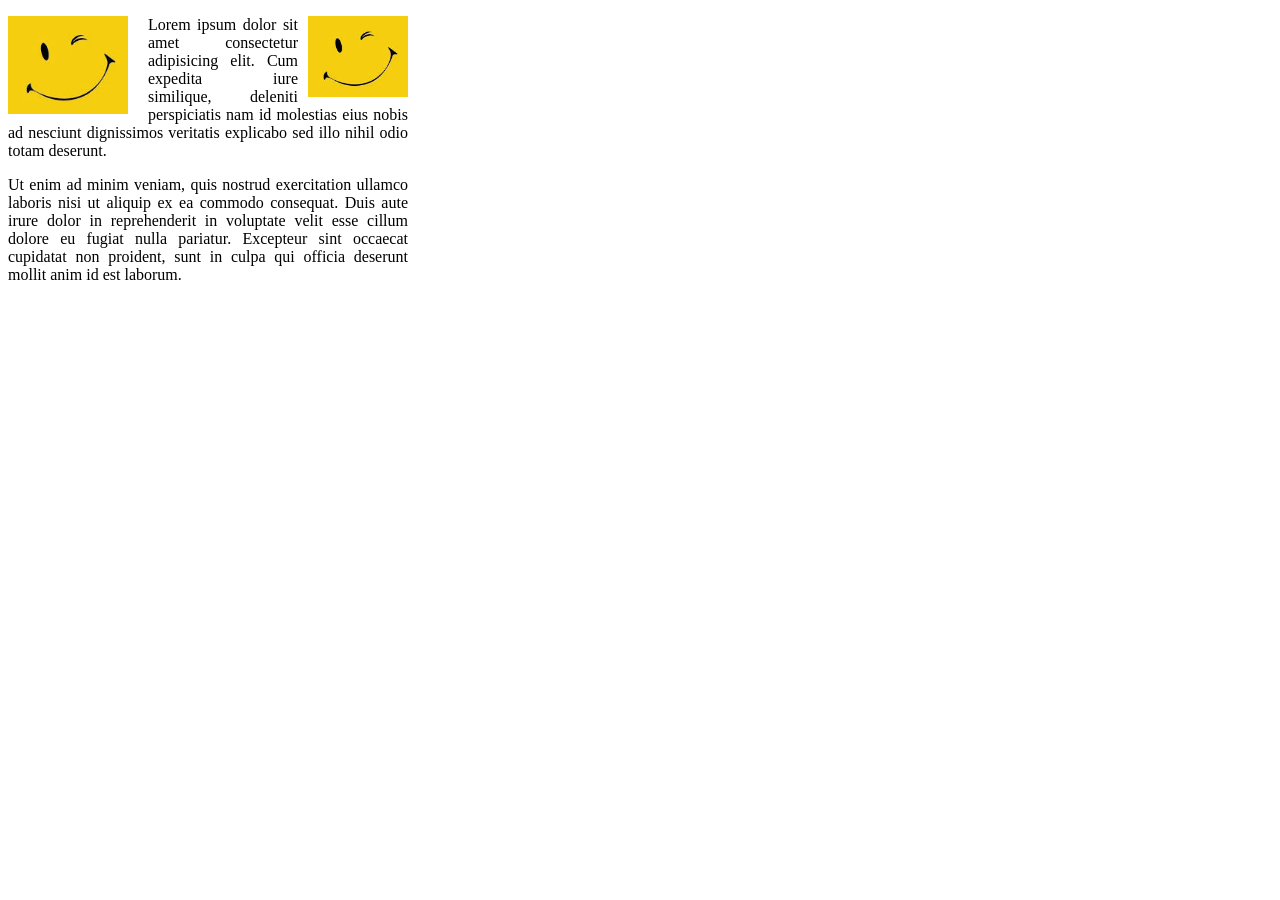
<file: 1list/index.html>
<!DOCTYPE html>
<html lang="en">
<head>
    <meta charset="UTF-8">
    <meta name="viewport" content="width=device-width, initial-scale=1.0">
    <title>Document</title>
<div>
    <link rel="stylesheet" href="style.css">
	<img src="img.png" alt="smile" class="leftimg">
    <img src="img.png" alt="smile" class="rightimg">
	<p>Lorem ipsum dolor sit amet consectetur adipisicing elit. Cum expedita iure similique, deleniti perspiciatis nam id molestias eius nobis ad nesciunt dignissimos veritatis explicabo sed illo nihil odio totam deserunt.</p>
    <p>Ut enim ad minim veniam, quis nostrud exercitation ullamco laboris nisi ut aliquip ex ea commodo consequat. Duis aute irure dolor in reprehenderit in voluptate velit esse cillum dolore eu fugiat nulla pariatur. Excepteur sint occaecat cupidatat non proident, sunt in culpa qui officia deserunt mollit anim id est laborum.</p>
</div>
</head>
<body>
    
</body>
</html>
</file>
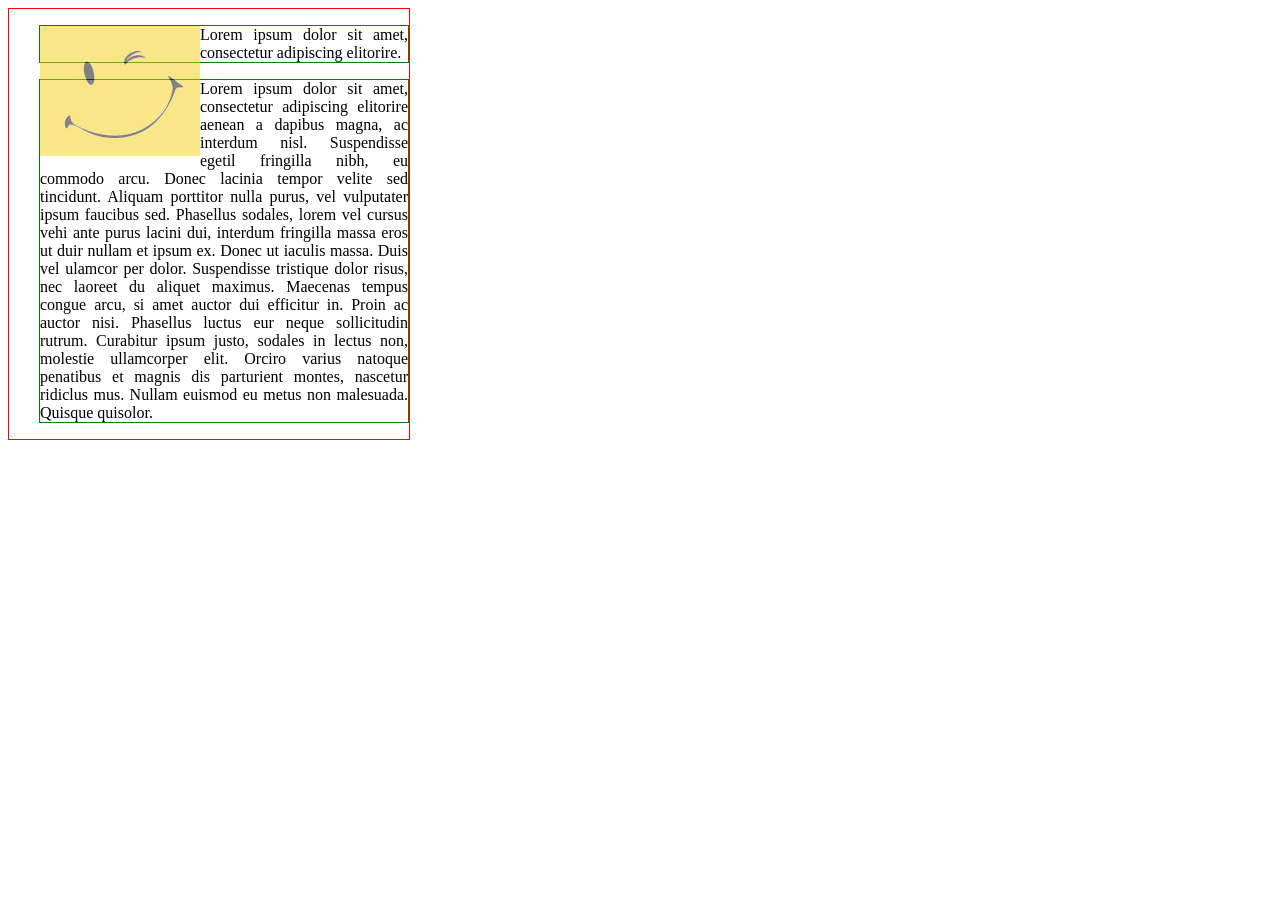
<file: 2list/index.html>
<!DOCTYPE html>
<html lang="en">
<head>
    <meta charset="UTF-8">
    <meta name="viewport" content="width=device-width, initial-scale=1.0">
    <title>Document</title>
    <link rel="stylesheet" href="style.css">
    <div>
	<p>
		<img src="img.png" alt="smile">
		Lorem ipsum dolor sit amet, consectetur adipiscing elitorire.
	</p>
	<p>
	Lorem ipsum dolor sit amet, consectetur adipiscing elitorire aenean a dapibus magna, ac interdum nisl. Suspendisse egetil fringilla nibh, eu commodo arcu. Donec lacinia tempor velite sed tincidunt. Aliquam porttitor nulla purus, vel vulputater ipsum faucibus sed. Phasellus sodales, lorem vel cursus vehi ante purus lacini dui, interdum fringilla massa eros ut duir nullam et ipsum ex. Donec ut iaculis massa. Duis vel ulamcor per dolor. Suspendisse tristique dolor risus, nec laoreet du aliquet maximus. Maecenas tempus congue arcu, si amet auctor dui efficitur in. Proin ac auctor nisi. Phasellus luctus eur neque sollicitudin rutrum. Curabitur ipsum justo, sodales in lectus non, molestie ullamcorper elit. Orciro varius natoque penatibus et magnis dis parturient montes, nascetur ridiclus mus. Nullam euismod eu metus non malesuada. Quisque quisolor.
	</p>
</div>
</head>
<body>
    
</body>
</html>
</file>
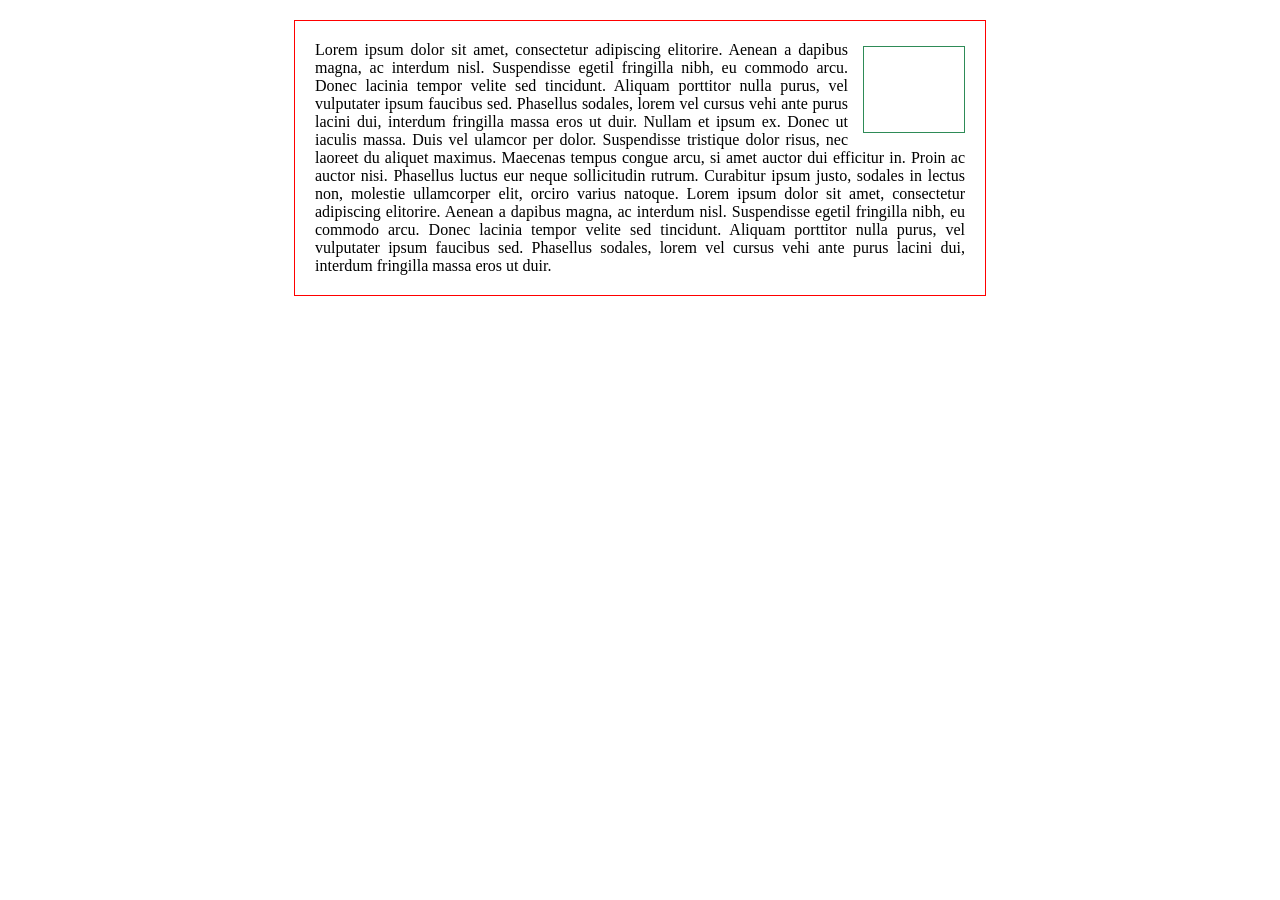
<file: 3list/index.html>
<!DOCTYPE html>
<html lang="en">
<head>
    <meta charset="UTF-8">
    <meta name="viewport" content="width=device-width, initial-scale=1.0">
    <title>Document</title>
    <link rel="stylesheet" href="style.css">
<div class="parent">
	<div class="child"></div>
	Lorem ipsum dolor sit amet, consectetur adipiscing elitorire. Aenean a dapibus magna, ac interdum nisl. Suspendisse egetil fringilla nibh, eu commodo arcu. Donec lacinia tempor velite sed tincidunt. Aliquam porttitor nulla purus, vel vulputater ipsum faucibus sed. Phasellus sodales, lorem vel cursus vehi ante purus lacini dui, interdum fringilla massa eros ut duir. Nullam et ipsum ex. Donec ut iaculis massa. Duis vel ulamcor per dolor. Suspendisse tristique dolor risus, nec laoreet du aliquet maximus. Maecenas tempus congue arcu, si amet auctor dui efficitur in. Proin ac auctor nisi. Phasellus luctus eur neque sollicitudin rutrum. Curabitur ipsum justo, sodales in lectus non, molestie ullamcorper elit, orciro varius natoque. Lorem ipsum dolor sit amet, consectetur adipiscing elitorire. Aenean a dapibus magna, ac interdum nisl. Suspendisse egetil fringilla nibh, eu commodo arcu. Donec lacinia tempor velite sed tincidunt. Aliquam porttitor nulla purus, vel vulputater ipsum faucibus sed. Phasellus sodales, lorem vel cursus vehi ante purus lacini dui, interdum fringilla massa eros ut duir.
    
</div>
</head>
<body>
    
</body>
</html>
</file>
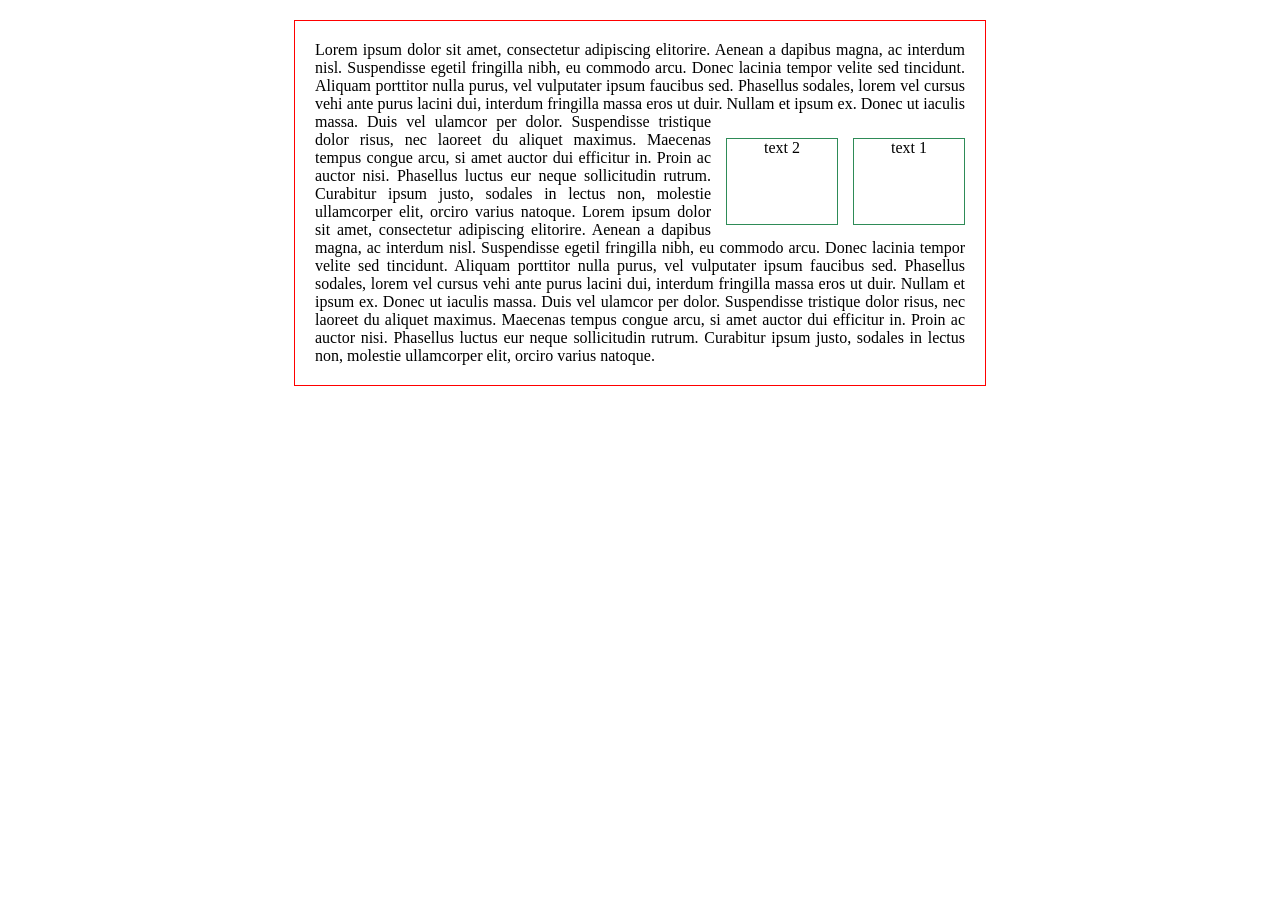
<file: 4list/index.html>
<!DOCTYPE html>
<html lang="en">
<head>
    <meta charset="UTF-8">
    <meta name="viewport" content="width=device-width, initial-scale=1.0">
    <title>Document</title>
    <link rel="stylesheet" href="style.css">
    <div class="parent">
	 
				Lorem ipsum dolor sit amet, consectetur adipiscing elitorire.
				Aenean a dapibus magna, ac interdum nisl. Suspendisse egetil
				fringilla nibh, eu commodo arcu. Donec lacinia tempor velite
				sed tincidunt. Aliquam porttitor nulla purus, vel vulputater
				ipsum faucibus sed. Phasellus sodales, lorem vel cursus vehi
				ante purus lacini dui, interdum fringilla massa eros ut duir.
               
				Nullam et ipsum ex. Donec ut iaculis massa. Duis vel ulamcor
				per dolor.  <div class="child">text 1</div>
    <div class="child1">text 2</div>Suspendisse tristique dolor risus, nec laoreet du
				aliquet maximus. Maecenas tempus congue arcu, si amet auctor
				dui efficitur in. Proin ac auctor nisi. Phasellus luctus eur
				neque sollicitudin rutrum. Curabitur ipsum justo, sodales in
				lectus non, molestie ullamcorper elit, orciro varius natoque.
				Lorem ipsum dolor sit amet, consectetur adipiscing elitorire.
				Aenean a dapibus magna, ac interdum nisl. Suspendisse egetil
				fringilla nibh, eu commodo arcu. Donec lacinia tempor velite
				sed tincidunt. Aliquam porttitor nulla purus, vel vulputater
				ipsum faucibus sed. Phasellus sodales, lorem vel cursus vehi
				ante purus lacini dui, interdum fringilla massa eros ut duir.
				Nullam et ipsum ex. Donec ut iaculis massa. Duis vel ulamcor
				per dolor. Suspendisse tristique dolor risus, nec laoreet du
				aliquet maximus. Maecenas tempus congue arcu, si amet auctor
				dui efficitur in. Proin ac auctor nisi. Phasellus luctus eur
				neque sollicitudin rutrum. Curabitur ipsum justo, sodales in
				lectus non, molestie ullamcorper elit, orciro varius natoque.
    </div>
</head>
<body>
    
</body>
</html>
</file>
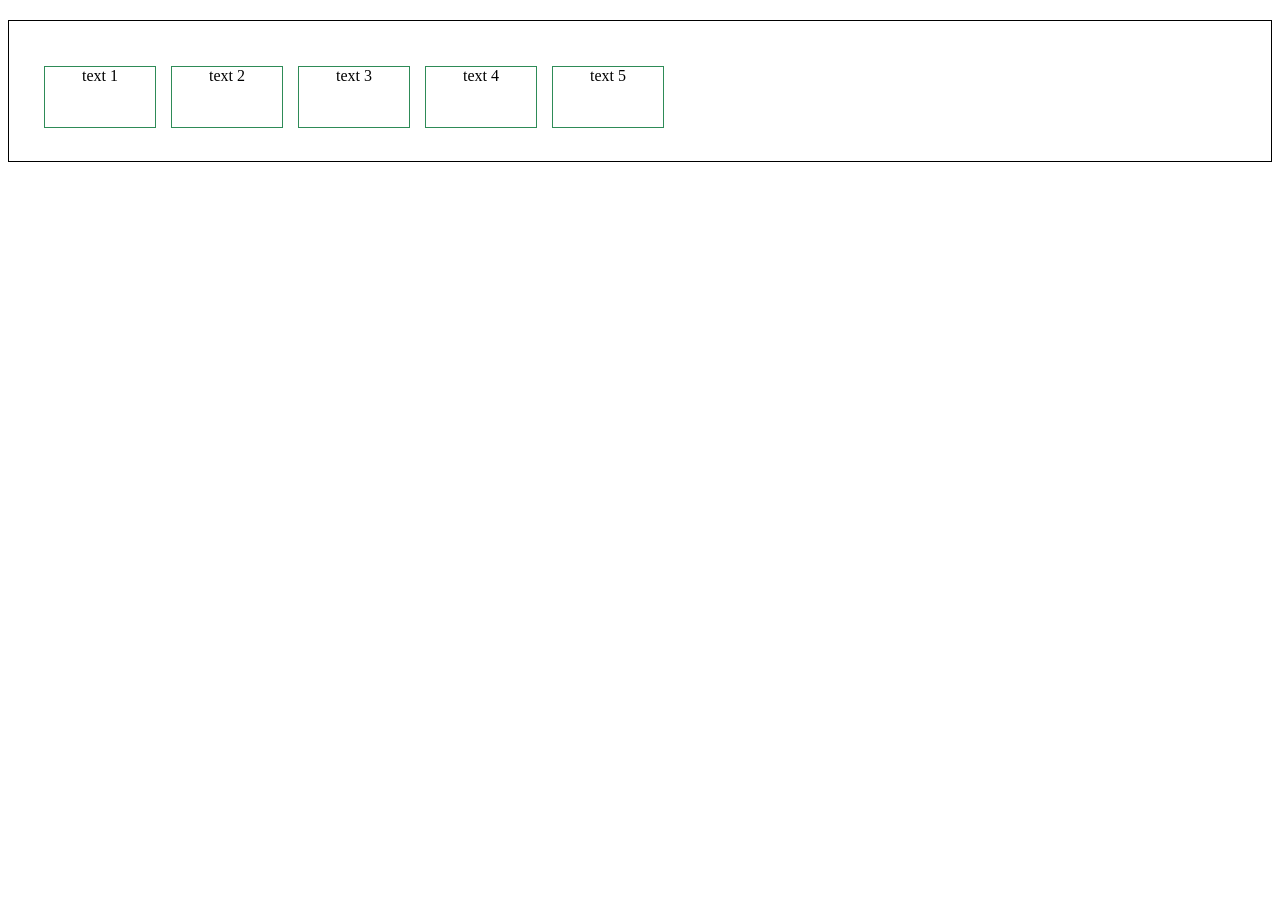
<file: 5list/index.html>
<!DOCTYPE html>
<html lang="en">
<head>
    <meta charset="UTF-8">
    <meta name="viewport" content="width=device-width, initial-scale=1.0">
    <title>Document</title>
    <link rel="stylesheet" href="style.css">
    <div class="parent">
        <div class="child1">text 1</div>
        <div class="child2">text 2</div>
        <div class="child3">text 3</div>
        <div class="child4">text 4</div>
        <div class="child5">text 5</div>
</div>
</head>
<body>
    
</body>
</html>
</file>
<file: 1list/style.css>
div {
	width: 400px;
	text-align: justify;
}
.leftimg {
	float: left;
    width: 120px;
    margin-right: 20px;
}
.rightimg {
    float: right;
    width: 100px;
    margin-left: 10px;
}
</file>
<file: 2list/style.css>
div {
	width: 400px;
	border: 1px solid red;
	text-align: justify;
}
p {
	margin-left: 30px;
	border: 1px solid green;
}
img {
	float: left;
	opacity: 0.5;
}
</file>
<file: 3list/style.css>
.parent {
    margin: 20px auto;
    padding: 20px;
    width: 650px;
	border: 1px solid red;
	text-align: justify;
}
.child {
    float: right;
	width: 100px;
    height: 85px;
    border: 1px solid #2e8b57;
    margin-left: 15px;
    margin-top: 5px;
    margin-bottom: 5px;
}
</file>
<file: 4list/style.css>
.parent {
    margin: 20px auto;
    padding: 20px;
    width: 650px;
	border: 1px solid red;
	text-align: justify;
}
.child {
    float: right;
	width: 110px;
    height: 85px;
    border: 1px solid #2e8b57;
    margin-left: 15px;
    margin-top: 25px;
    margin-bottom: 10px;
    text-align: center;
}
.child1 {
    float: right;
	width: 110px;
    height: 85px;
    border: 1px solid #2e8b57;
    margin-left: 15px;
    margin-top: 25px;
    margin-bottom: 10px;
    text-align: center;
}
</file>
<file: 5list/style.css>
.parent {
    height: 100px;
    margin: 20px auto;
    padding: 20px;
	border: 1px solid rgb(0, 0, 0);
	text-align: justify;
}
.child1 {
    float: left;
	width: 110px;
    height: 60px;
    border: 1px solid #2e8b57;
    margin-left: 15px;
    margin-top: 25px;
    margin-bottom: 10px;
    text-align: center;
}
.child2 {
    float: left;
	width: 110px;
    height: 60px;
    border: 1px solid #2e8b57;
    margin-left: 15px;
    margin-top: 25px;
    margin-bottom: 10px;
    text-align: center;
}
.child3 {
    float: left;
	width: 110px;
    height: 60px;
    border: 1px solid #2e8b57;
    margin-left: 15px;
    margin-top: 25px;
    margin-bottom: 10px;
    text-align: center;
}
.child4 {
    float: left;
	width: 110px;
    height: 60px;
    border: 1px solid #2e8b57;
    margin-left: 15px;
    margin-top: 25px;
    margin-bottom: 10px;
    text-align: center;
}
.child5 {
    float: left;
	width: 110px;
    height:60px;
    border: 1px solid #2e8b57;
    margin-left: 15px;
    margin-top: 25px;
    margin-bottom: 10px;
    text-align: center;
}
</file>
